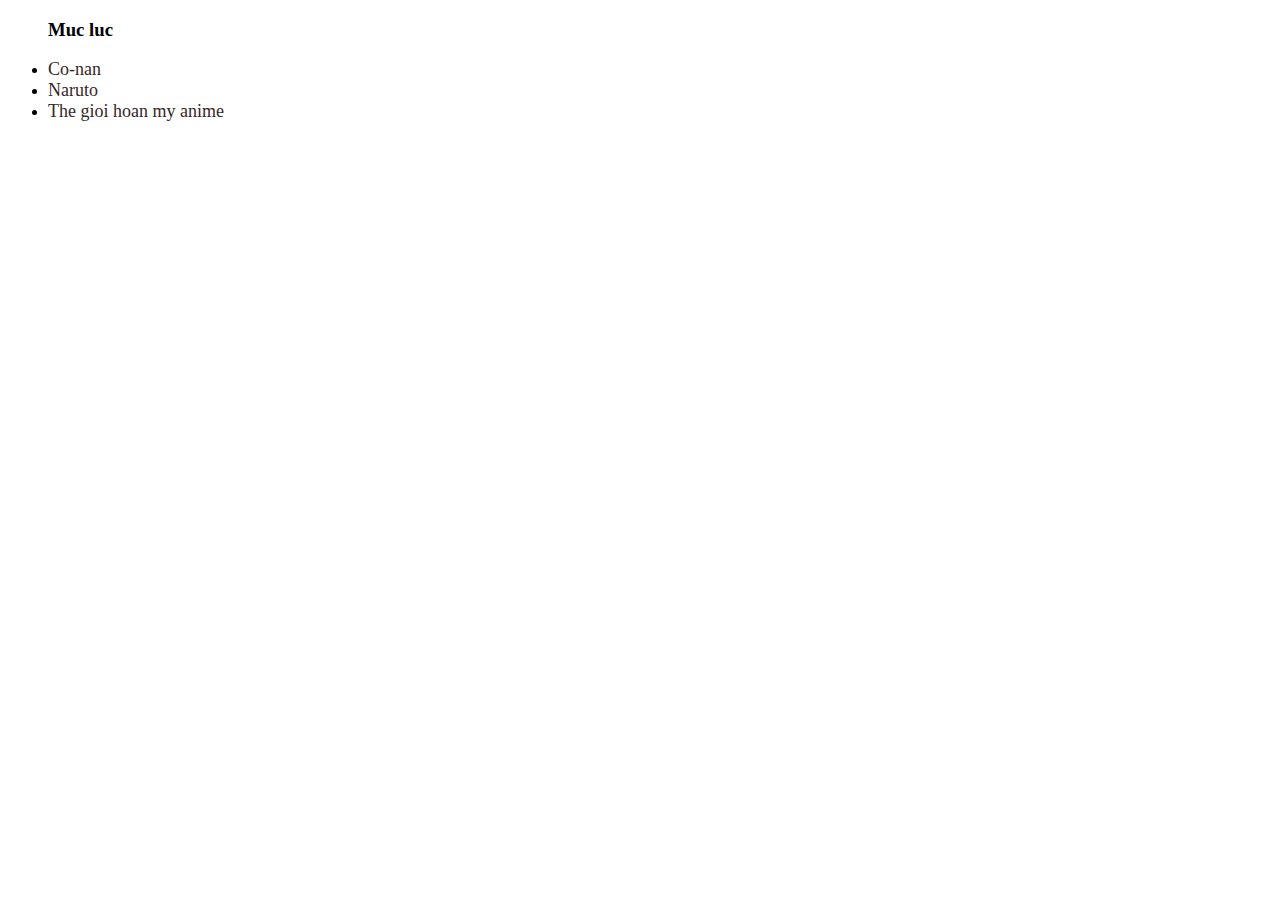
<file: sql/bai 6/create_story/index.html>
<!DOCTYPE html>
<html lang="en">
<head>
    <meta charset="UTF-8">
    <meta name="viewport" content="width=device-width, initial-scale=1.0">
    <link rel="stylesheet" href="./css/styles.css">
    <title>Document</title>
</head>
<body>
   <ul class="list">
    <h3>Muc luc</h3>
    <li class="item"><a href="./conan.html">Co-nan</a></li>
    <li class="item"><a href="./naruto.html">Naruto</a></li>
    <li class="item"><a href="./anime.html">The gioi hoan my anime</a></li>
   </ul>
</body>
</html>
</file>
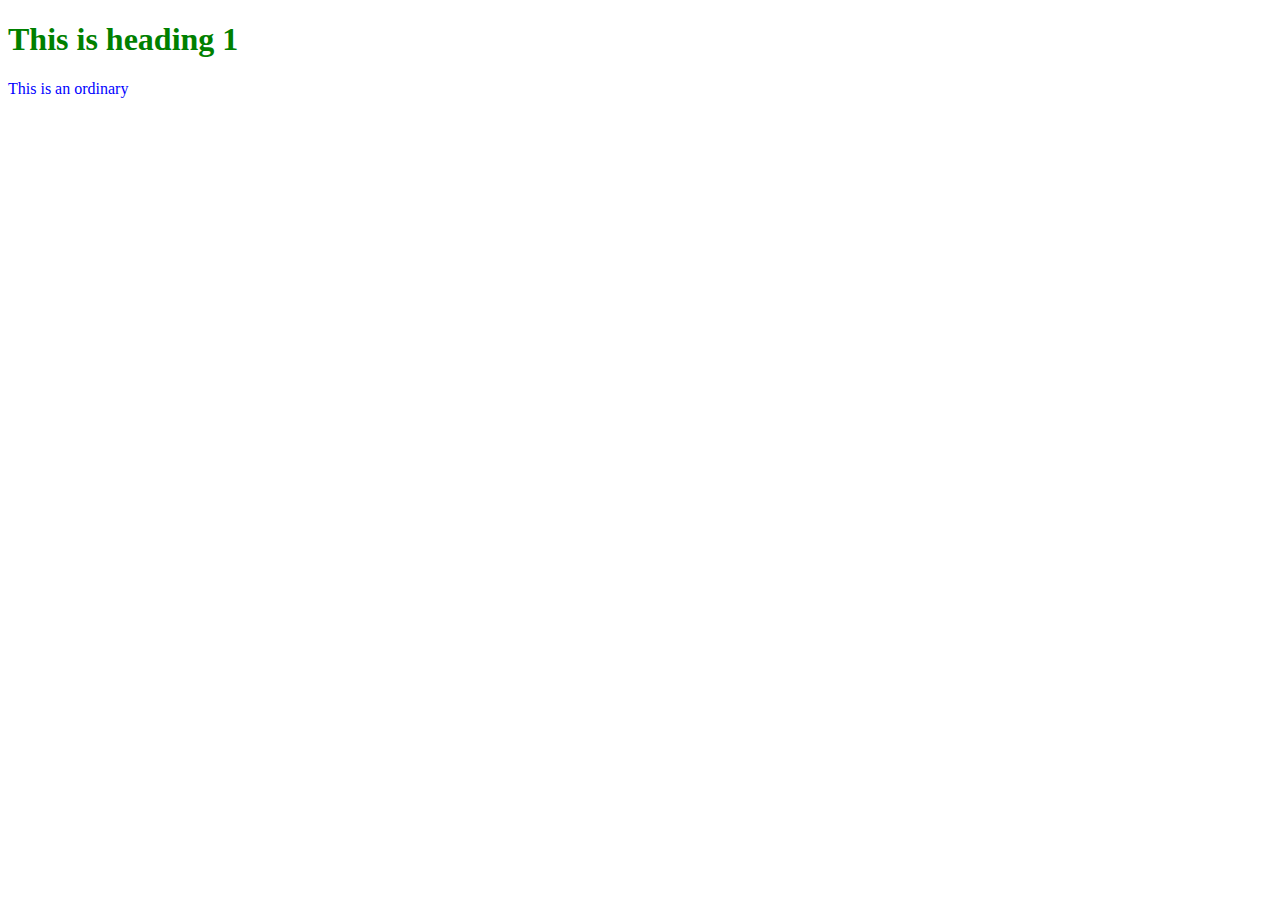
<file: sql/bai 6/css/index.html>
<!DOCTYPE html>
<html lang="en">
<head>
    <meta charset="UTF-8">
    <meta name="viewport" content="width=device-width, initial-scale=1.0">
    <link rel="stylesheet" href="./styles.css">
    <title>Document</title>
</head>
<body>
    <h1 class="h1class">This is heading 1</h1>
    <p class="pclass">This is an ordinary</p>
</body>
</html>
</file>
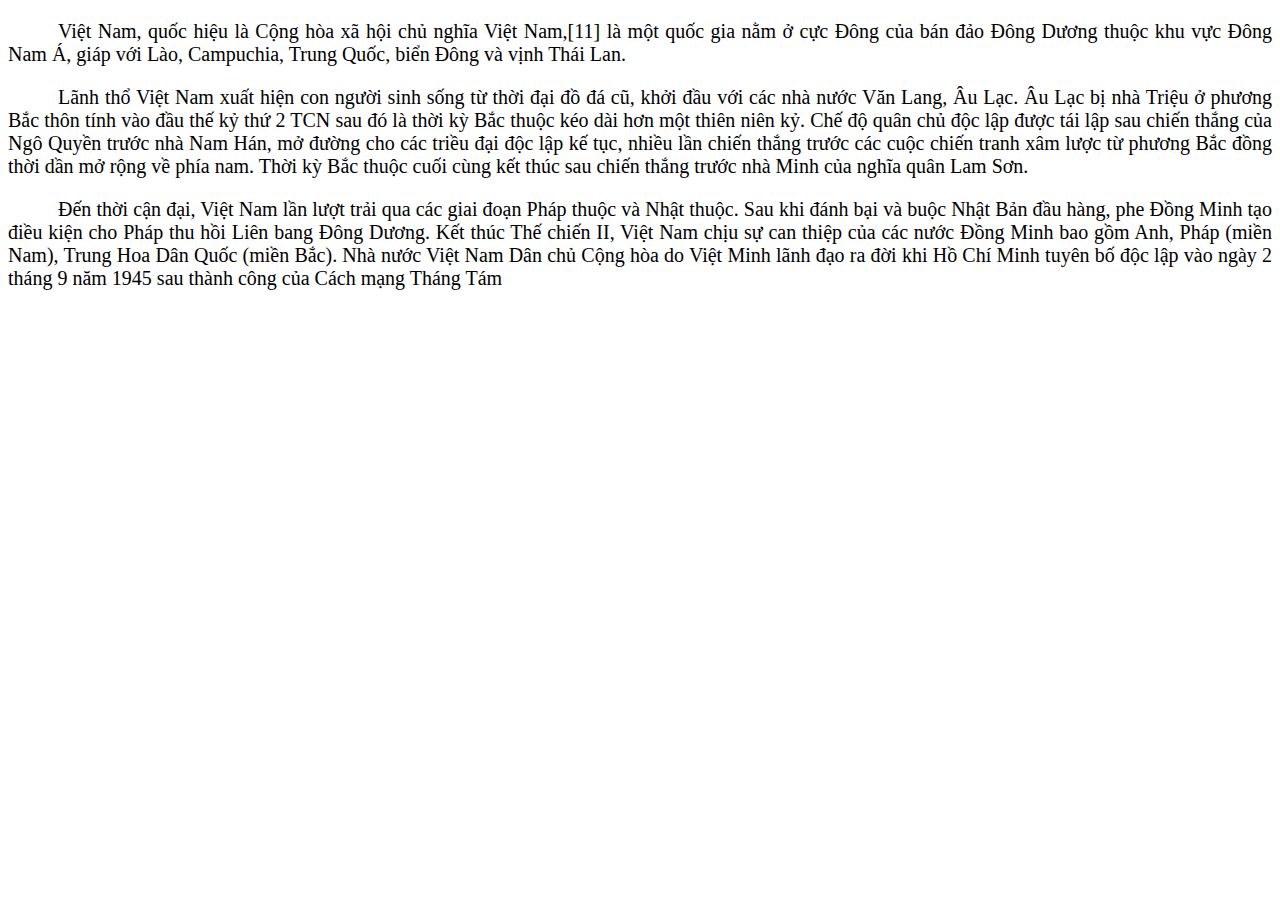
<file: sql/bai 6/fromat_css/index.html>
<!DOCTYPE html>
<html lang="en">
<head>
    <meta charset="UTF-8">
    <meta name="viewport" content="width=device-width, initial-scale=1.0">
    <title>Document</title>
    <link rel="stylesheet" href="./styles.css">
</head>
<body>
    <div>
        <p>
            Việt Nam, quốc hiệu là Cộng hòa xã hội chủ nghĩa Việt Nam,[11] là một quốc gia nằm ở cực Đông của bán đảo Đông Dương thuộc khu vực Đông Nam Á, giáp với Lào, Campuchia, Trung Quốc, biển Đông và vịnh Thái Lan.
        </p>
        <p>
            Lãnh thổ Việt Nam xuất hiện con người sinh sống từ thời đại đồ đá cũ, khởi đầu với các nhà nước Văn Lang, Âu Lạc. 
            Âu Lạc bị nhà Triệu ở phương Bắc thôn tính vào đầu thế kỷ thứ 2 TCN sau đó là thời kỳ Bắc thuộc kéo dài hơn một thiên niên kỷ. 
            Chế độ quân chủ độc lập được tái lập sau chiến thắng của Ngô Quyền trước nhà Nam Hán, mở đường cho các triều đại độc lập kế tục, nhiều lần chiến thắng trước các cuộc chiến tranh xâm lược từ phương Bắc đồng thời dần mở rộng về phía nam. 
            Thời kỳ Bắc thuộc cuối cùng kết thúc sau chiến thắng trước nhà Minh của nghĩa quân Lam Sơn.
        </p> 
        <p>
            Đến thời cận đại, Việt Nam lần lượt trải qua các giai đoạn Pháp thuộc và Nhật thuộc. Sau khi đánh bại và buộc Nhật Bản đầu hàng, phe Đồng Minh tạo điều kiện cho Pháp thu hồi Liên bang Đông Dương.
            Kết thúc Thế chiến II, Việt Nam chịu sự can thiệp của các nước Đồng Minh bao gồm Anh, Pháp (miền Nam), Trung Hoa Dân Quốc (miền Bắc). 
            Nhà nước Việt Nam Dân chủ Cộng hòa do Việt Minh lãnh đạo ra đời khi Hồ Chí Minh tuyên bố độc lập vào ngày 2 tháng 9 năm 1945 sau thành công của Cách mạng Tháng Tám 
        </p>
    </div>

    </p>
</body>
</html>
</file>
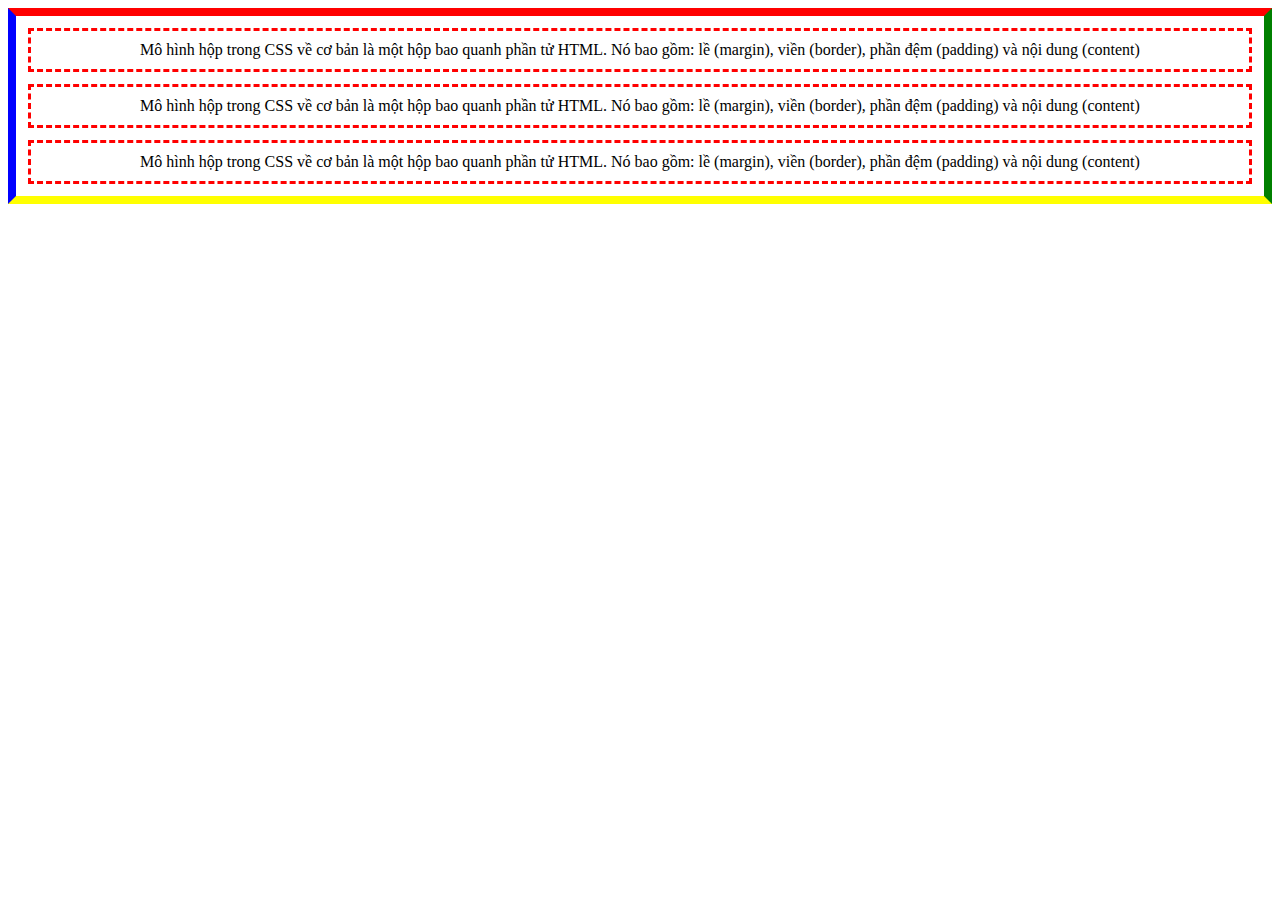
<file: sql/bai 7/box_model/index.html>
<!DOCTYPE html>
<html lang="en">
<head>
    <meta charset="UTF-8">
    <meta name="viewport" content="width=device-width, initial-scale=1.0">
    <title>Document</title>
    <link rel="stylesheet" href="./styles.css">
</head>
<body>
    <div>
        <p>Mô hình hộp trong CSS về cơ bản là một hộp bao quanh phần tử HTML.
        Nó bao gồm: lề (margin), viền (border), phần đệm (padding) và nội dung (content)</p>
        <p>Mô hình hộp trong CSS về cơ bản là một hộp bao quanh phần tử HTML.
        Nó bao gồm: lề (margin), viền (border), phần đệm (padding) và nội dung (content)</p>
        <p>Mô hình hộp trong CSS về cơ bản là một hộp bao quanh phần tử HTML.
        Nó bao gồm: lề (margin), viền (border), phần đệm (padding) và nội dung (content)</p>
    </div>
</body>
</html>
</file>
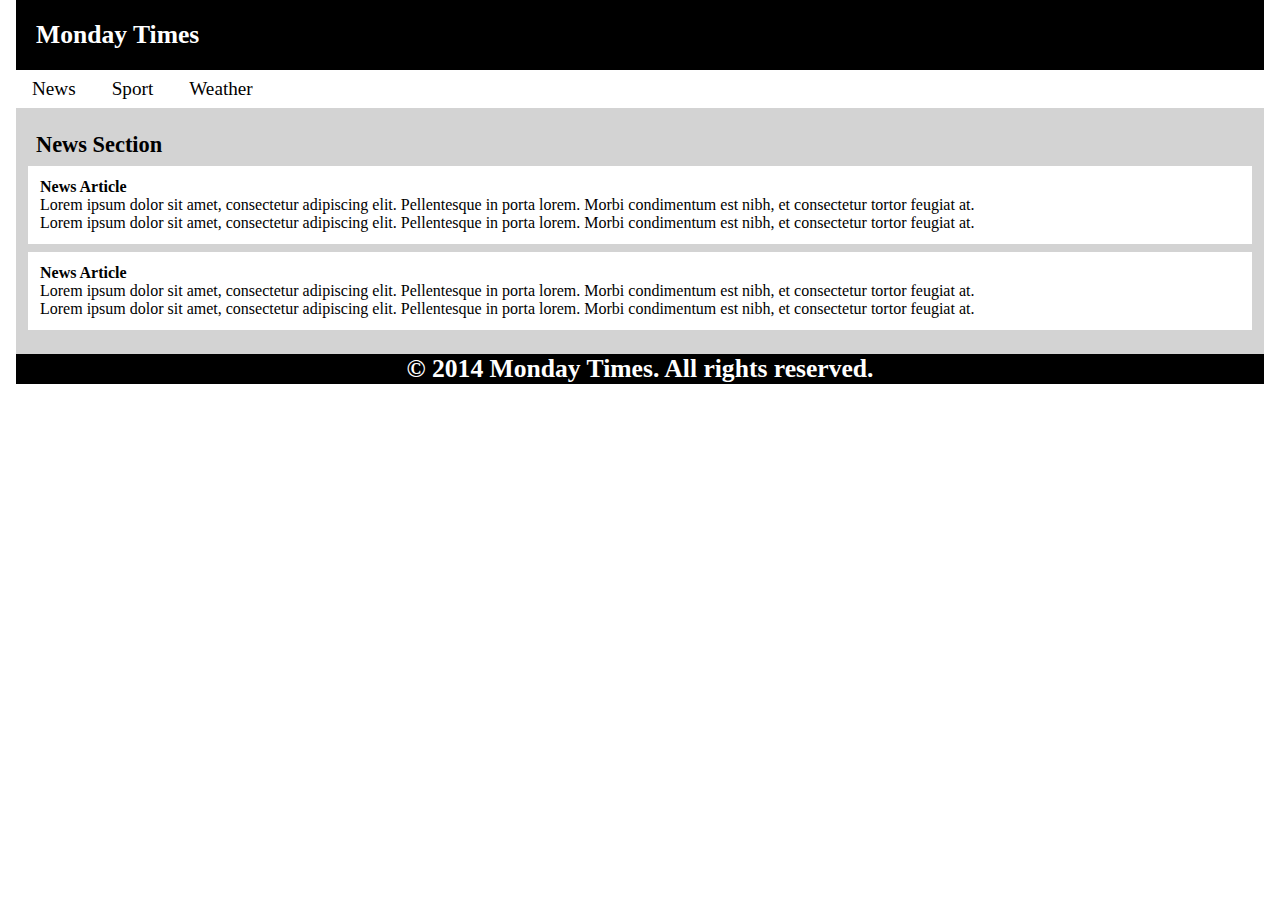
<file: sql/bai 7/layout/index.html>
<!DOCTYPE html>
<html lang="en">
<head>
    <meta charset="UTF-8">
    <meta name="viewport" content="width=device-width, initial-scale=1.0">
    <title>Document</title>
    <link rel="stylesheet" href="./styles.css">
</head>
<body>
    <div>
        <header class="header">
            <h1 class="heading">Monday Times</h1>
        </header>
        <nav class="nav">
            <ul class="list">
                <li class="item">
                    <a href="">News</a></li>
                <li class="item">
                    <a href="">Sport</a></li>
                <li class="item">
                    <a href="">Weather</a></li>
            </ul>
        </nav>
        <div class="container">
            <h2 class="heading_container">News Section</h2>
            <div class="content">
                <div class="content_item">
                    <h2 class="heading_content">News Article</h2>
                    <p>Lorem ipsum dolor sit amet, consectetur adipiscing elit. Pellentesque in porta lorem. 
                        Morbi condimentum est nibh, et consectetur tortor feugiat at.</p>
                    <p>Lorem ipsum dolor sit amet, consectetur adipiscing elit. Pellentesque in porta lorem.
                         Morbi condimentum est nibh, et consectetur tortor feugiat at.</p>
                </div>
                <div class="content_item">
                    <h2 class="heading_content">News Article</h2>
                    <p>Lorem ipsum dolor sit amet, consectetur adipiscing elit. Pellentesque in porta lorem. 
                        Morbi condimentum est nibh, et consectetur tortor feugiat at.</p>
                    <p>Lorem ipsum dolor sit amet, consectetur adipiscing elit. Pellentesque in porta lorem.
                         Morbi condimentum est nibh, et consectetur tortor feugiat at.</p>
                </div>
            </div>
        </div>

        <footer class="footer">
            <h3 class="heading_footer">© 2014 Monday Times. All rights reserved.</h3>
        </footer>
    </div>
</body>
</html>
</file>
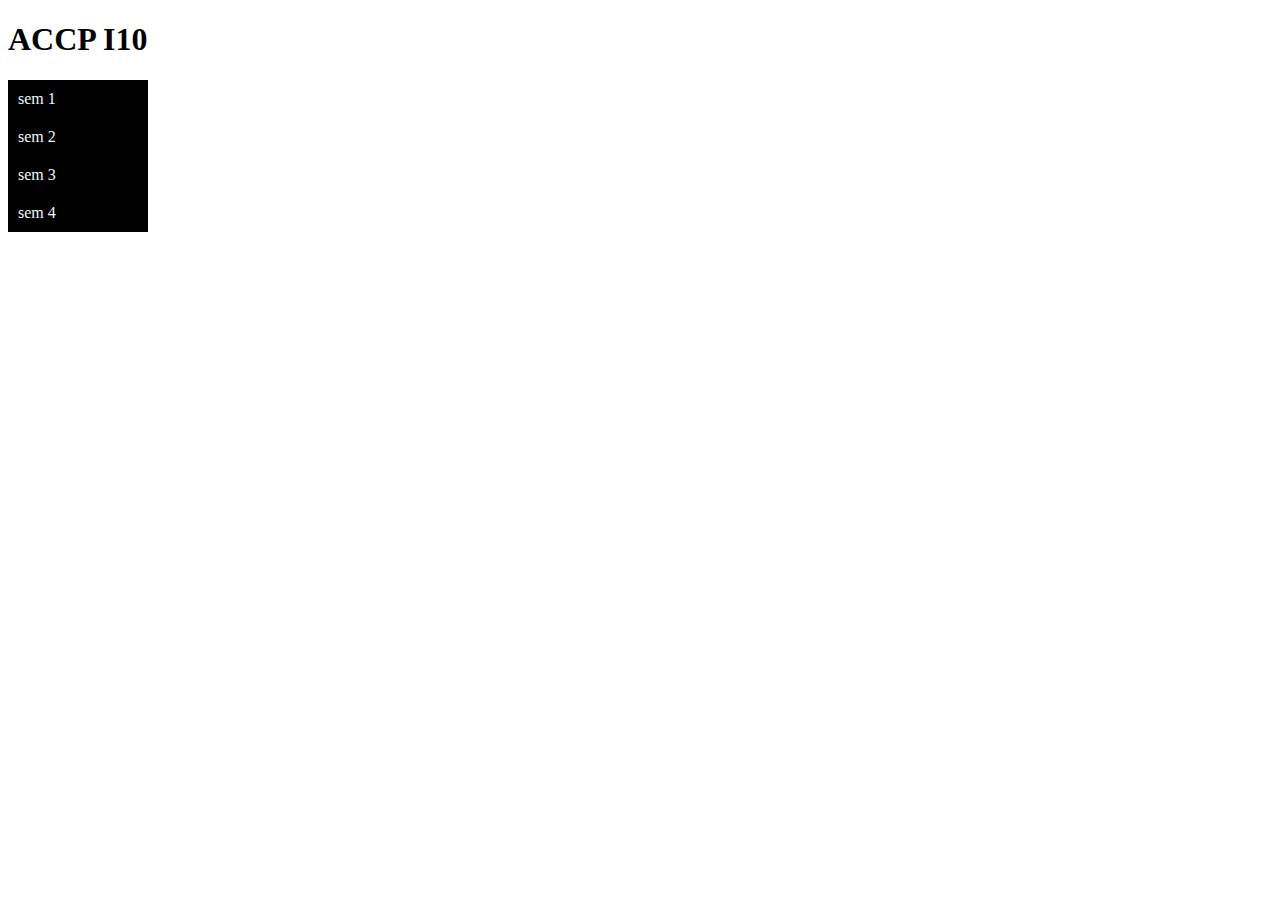
<file: sql/bai 7/menu_column/index.html>
<!DOCTYPE html>
<html lang="en">
<head>
    <meta charset="UTF-8">
    <meta name="viewport" content="width=device-width, initial-scale=1.0">
    <title>Document</title>
    <link rel="stylesheet" href="./styles.css">
</head>
<body>
    <h1>accp i10</h1>
    <div id="menu">

        <ul class="list_sem">
            <li class="item_sem">
                sem 1
                <ul class="item_sem-detail">
                    <li class="item_detail">Computer</li>
                    <li class="item_detail">Computer</li>
                    <li class="item_detail">Computer</li>
                    <li class="item_detail">Computer</li>
                    <li class="item_detail">Computer</li>
                </ul>
            </li>
            <li class="item_sem">
                sem 2
                <ul class="item_sem-detail">
                    <li class="item_detail">Computer</li>
                    <li class="item_detail">Computer</li>
                    <li class="item_detail">Computer</li>
                    <li class="item_detail">Computer</li>
                    <li class="item_detail">Computer</li>
                </ul>
            </li>
            <li class="item_sem">sem 3</li>
            <li class="item_sem">sem 4</li>
        </ul>
    </div>
</body>
</html>
</file>
<file: sql/bai 6/create_story/css/styles.css>
a{
    text-decoration: none;
    color: #362727;
    font-size: 18px;
}

a:hover{
    color: blueviolet;
    
}
</file>
<file: sql/bai 6/css/styles.css>
.h1class{
    color: green;
}

.pclass{
    color: blue;
}
</file>
<file: sql/bai 6/fromat_css/styles.css>
p{
    text-indent: 50px;
    font-size: 20px;
    text-align: justify;
}
</file>
<file: sql/bai 7/box_model/styles.css>
*{
    box-sizing: border-box;
}

div{
    width: 100%;
    border: 8px solid;
    border-color: red green yellow blue;
}

p{
    margin: 12px 12px;
    border: 3px dashed red;
    padding: 10px 15px;
    text-align: center;
}
</file>
<file: sql/bai 7/layout/styles.css>
*{
    box-sizing: border-box;
    padding: 0;
    margin: 0;
    font-size: 100%;
    font-family: 'Times New Roman', Times, serif;
}

body{
    margin: 0 16px;
}

.header{
    width: 100;
    background-color: black;
    color: #ffffff;
}

.heading{
    padding: 20px;
    font-size: 1.6em;
}

.list{
    list-style: none;
}

.item{
    display: inline-block;
    font-size: 1.2em;
    
    cursor: pointer;
    padding: 8px 16px;
}

.item a{
    text-decoration: none;
    color: black;
    width: 100%;
    display: block;
}

.container{
    background-color: #d3d3d3;
    padding: 16px 12px;
}

.heading_container{
    padding: 8px ;
    font-size: 1.4em;
}

.content_item{
    background-color: #ffffff;
    margin-bottom: 8px;
    padding: 12px 12px;
}

.footer{
    background-color: #000000;
    color: #ffffff;
    /* position: fixed;
    bottom: 0; */
    width: 100%;
    font-size: 1.6em ;
    text-align: center;
}
</file>
<file: sql/bai 7/menu_column/styles.css>
*{
    box-sizing: border-box;
}

h1{
    text-transform: uppercase;
}

.list_sem,.item_sem-detail{
    list-style: none;
    padding-left: 0;
}
.item_sem{
    position: relative;
}

.item_sem-detail{
    position: absolute;
    top:0;
    left: 142px;
    visibility: hidden;
}

.item_sem-detail::before{
    display: block;
    content: "";
    position: absolute;
    top: 0;
    left: -10px;
    width: 30px;
    height: 40px;
    opacity: 0;
}

.item_sem,.item_detail{
    width: 140px;
    background-color: black;
    color: aliceblue;
    padding: 10px;
    cursor: pointer;
    
}

.item_detail:hover{
    background-color: burlywood;
}

.item_sem:hover .item_sem-detail{
    visibility: visible;

}

.item_sem:hover{
    background-color: red;
}
</file>
